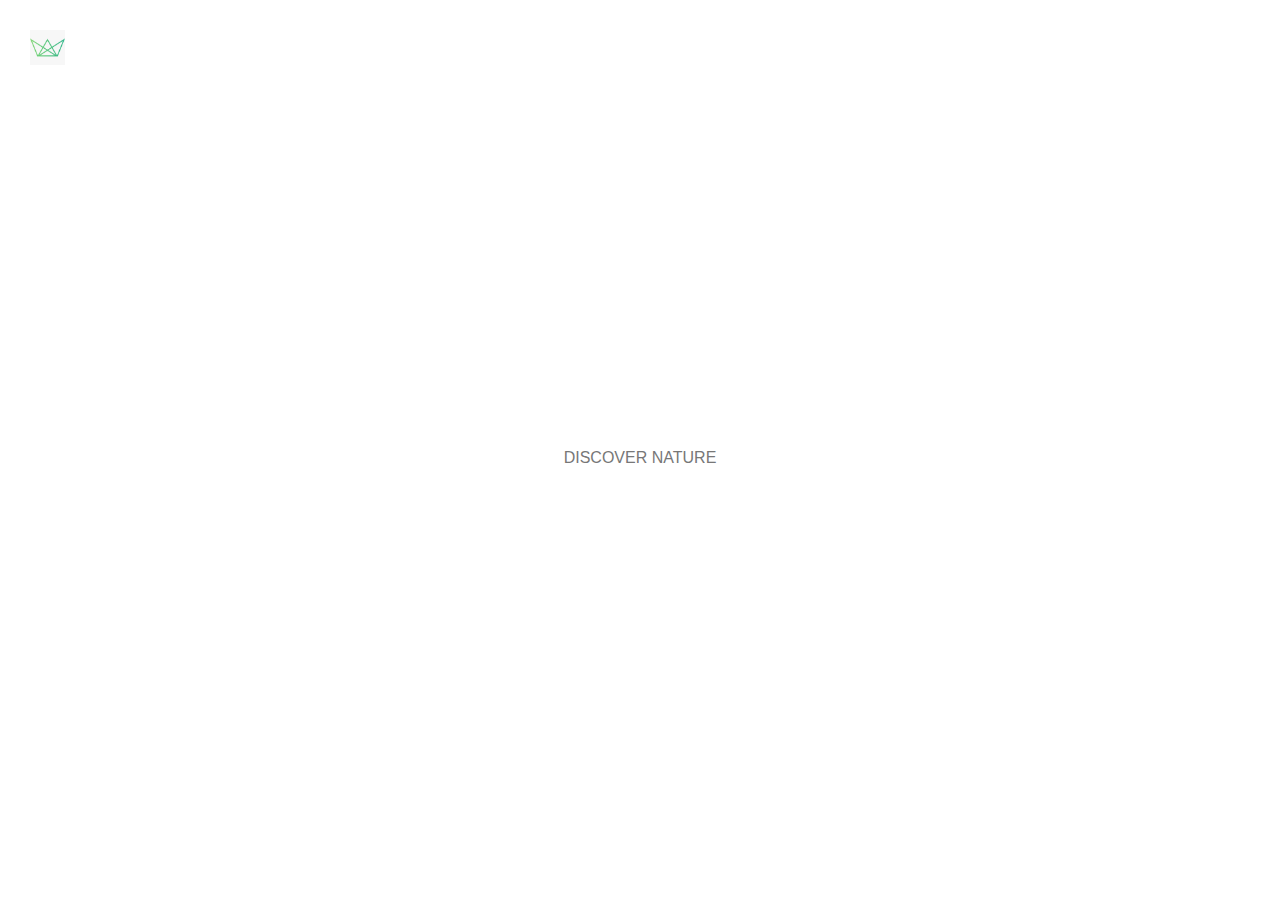
<file: index2.html>
<!DOCTYPE html>
<html>
  <head>
    <title>Nature Project</title>
    <link rel="stylesheet" type="text/css" href="style.css" />
  </head>
  <body>
    <header>
      <div>
        <img src="img/logo-white.png" alt="Logo" class="header__logo" />
      </div>
      <div class="header__text-box">
        <h1 class="heading-primary">
          <span class="heading-primary--main">Outdoors</span>
          <span class="heading-primary--sub">is where life happens</span>
        </h1>

        <a href="#" class="btn btn--white btn--animated">Discover Nature</a>
      </div>
    </header>
  </body>
</html>
</file>
<file: style.css>
*,
* ::after,
*::before {
  margin: 0;
  padding: 0;
  box-sizing: inherit;
}

html {
  font-size: 62.5%;
}

body {
  box-sizing: border-box;
}


body {
  font-family: "Lato", sans-serif;
  font-weight: 400;
  font-size: 16px;
  line-height: 1.7;
  color: #777;
  padding: 3rem;
}

.header {
  height: 95vh;
  background-image: linear-gradient(to right bottom, rgba(126, 213, 111, 0.8), rgba(126, 213, 111, 0.8)), url(./img/hero.jpeg);
  background-size: cover;
  background-position: top;
  -webkit-clip-path: polygon(0 0, 100% 0, 100% 75vh, 0 100%);
  clip-path: polygon(0 0, 100% 0, 100% 75vh, 0 100%);
  position: relative;
}

.header__logo-box {
  position: absolute;
  top: 4rem;
  left: 4rem;
}

.header__logo {
  height: 3.5rem;
}

.header__text-box {
  position: absolute;
  top: 40%;
  left: 50%;
  transform: translate(-50%, -50%);
  text-align: center;
}

.heading-primary {
  color: #fff;
  text-transform: uppercase;
  backface-visibility: hidden;
  margin-bottom: 6rem;
}

/*The nex line represents the animation*/

@keyframes moveInLeft {
  0% {
    opacity: 0;
    transform: translateX(-10rem);
  }

  80% {
    transform: translateX(1rem);
  }

  100% {
    opacity: 1;
    transform: translate(0);
  }
}


@keyframes moveInRight {
  0% {
    opacity: 0;
    transform: translateX(10rem);
  }

  80% {
    transform: translateX(-1rem);
  }

  100% {
    opacity: 1;
    transform: translate(0);
  }
}


.heading-primary--main {
  display: block;
  font-size: 6rem;
  font-weight: 400;
  letter-spacing: 3.5rem;
  animation-name: moveInLeft;
  animation-duration: 1s;
  animation-direction: 1s;
  animation-iteration-count: 1;
}

.heading-primary--sub {
  display: block;
  font-size: 2rem;
  font-weight: 700;
  letter-spacing: 1.75rem;
  animation: moveInRight 1s ease-out;
}

/*The btn class below represents the various states of the button.
		Active state
		visited state
		link
		hover state
		focus state


    */

.btn,
.btn:link,
.btn:visited {
  text-transform: uppercase;
  text-decoration: none;
  padding: 1.5rem 4rem;
  display: inline-block;
  border-radius: 10rem;
  transition: all .2s;
  position: relative;
  font-size: 1.6rem;
  border: none;
  cursor: pointer;
}

.btn:hover {
  transform: translateY(-0.3rem);
  box-shadow: 0 0.5rem 1rem rgba(0, 0, 0, 0.2);
}

.btn:hover::after {
  transform: scaleX(1.4) scaleY(1.6);
  opacity: 0;
}

.btn:active,
.btn:focus {
  outline: none;
  transform: translateY(-0.1rem);
  box-shadow: 0 0.5rem 1rem rgba(0, 0, 0, 0.2);
}

.btn--white {
  background-color: #fff;
  color: #777;
}

.btn--white::after {
  background-color: #fff;
}


/*btn animation*/

.btn--animated {
  animation: moveInBottom .5s ease-out .75s;
  animation-fill-mode: backwards;
}

.section-about {
  background-color: #f7f7f7;
  padding: 25rem 0;
  margin-top: -20vh;
}

/* utility classes */
.u-center-text {
  text-align: center !important;
}

.u-margin-bottom-big {
  margin-bottom: 8rem !important;
}

.u-margin-bottom-small {
  margin-bottom: 1.5rem !important;
}

.heading-secondary {
  font-size: 3.5rem;
  text-transform: uppercase;
  font-weight: 700;
  background-image: linear-gradient(to right, #7ed56f, #28b485);
  display: inline-block;
  -webkit-background-clip: text;
  color: transparent;
  letter-spacing: 2px;
  transition: all .2s;
}

.heading-secondary:hover {
  transform: skewY(2deg) skewX(15deg) scale(1.1);
  text-shadow: 0.5rem 1rem 2rem rgba(0, 0, 0, 0.2);
}

.heading-tertiary {
  font-size: 1.6rem;
  font-weight: 700;
  text-transform: uppercase;
}

.row {
  max-width: 114rem;
  margin: 0 auto;
}

.row:not(:last-child) {
  margin-bottom: 8rem;
}

.row::after {
  content: "";
  display: table;
  clear: both;
}

.row [class^="col-"] {
  float: left;
}

.row [class^="col-"]:not(:last-child) {
  margin-right: 6rem;
}

.row .col-1-of-2 {
  width: calc((100% - 6rem) / 2);
}

.row .col-1-of-3 {
  width: calc((100% - 2 * 6rem) / 3);
}

.row .col-2-of-3 {
  width: calc(2 * ((100% - 2 * 6rem) / 3) + 6rem);
}

.row .col-1-of-4 {
  width: calc((100% - 3 * 6rem) / 4);
}

.row .col-2-of-4 {
  width: calc(2 * ((100% - 3 * 6rem) / 4) + 6rem);
}

.row .col-3-of-4 {
  width: calc(3 * ((100% - 3 * 6rem) / 4) + 2 * 6rem);
}

.paragraph {
  font-size: 1.6rem;
}

.paragraph:not(:last-child) {
  margin-bottom: 3rem;
}

.composition {
  position: relative;
}

.composition__photo {
  width: 55%;
  box-shadow: 0 1.5rem 4rem rgba(0, 0, 0, 0.4);
  border-radius: 2px;
  position: absolute;
  z-index: 10;
  transition: all .2s;
  outline-offset: 2rem;
}

.composition__photo--p1 {
  left: 0;
  top: -2rem;
}

.composition__photo--p2 {
  right: 0;
  top: 2rem;
}

.composition__photo--p3 {
  left: 20%;
  top: 10rem;
}

.composition__photo:hover {
  outline: 1.5rem solid #55c57a;
  transform: scale(1.05);
  box-shadow: 0 2.5rem 4rem rgba(0, 0, 0, 0.5);
  z-index: 20;
}

.composition:hover .composition__photo:not(:hover) {
  transform: scale(0.95);
}
</file>
